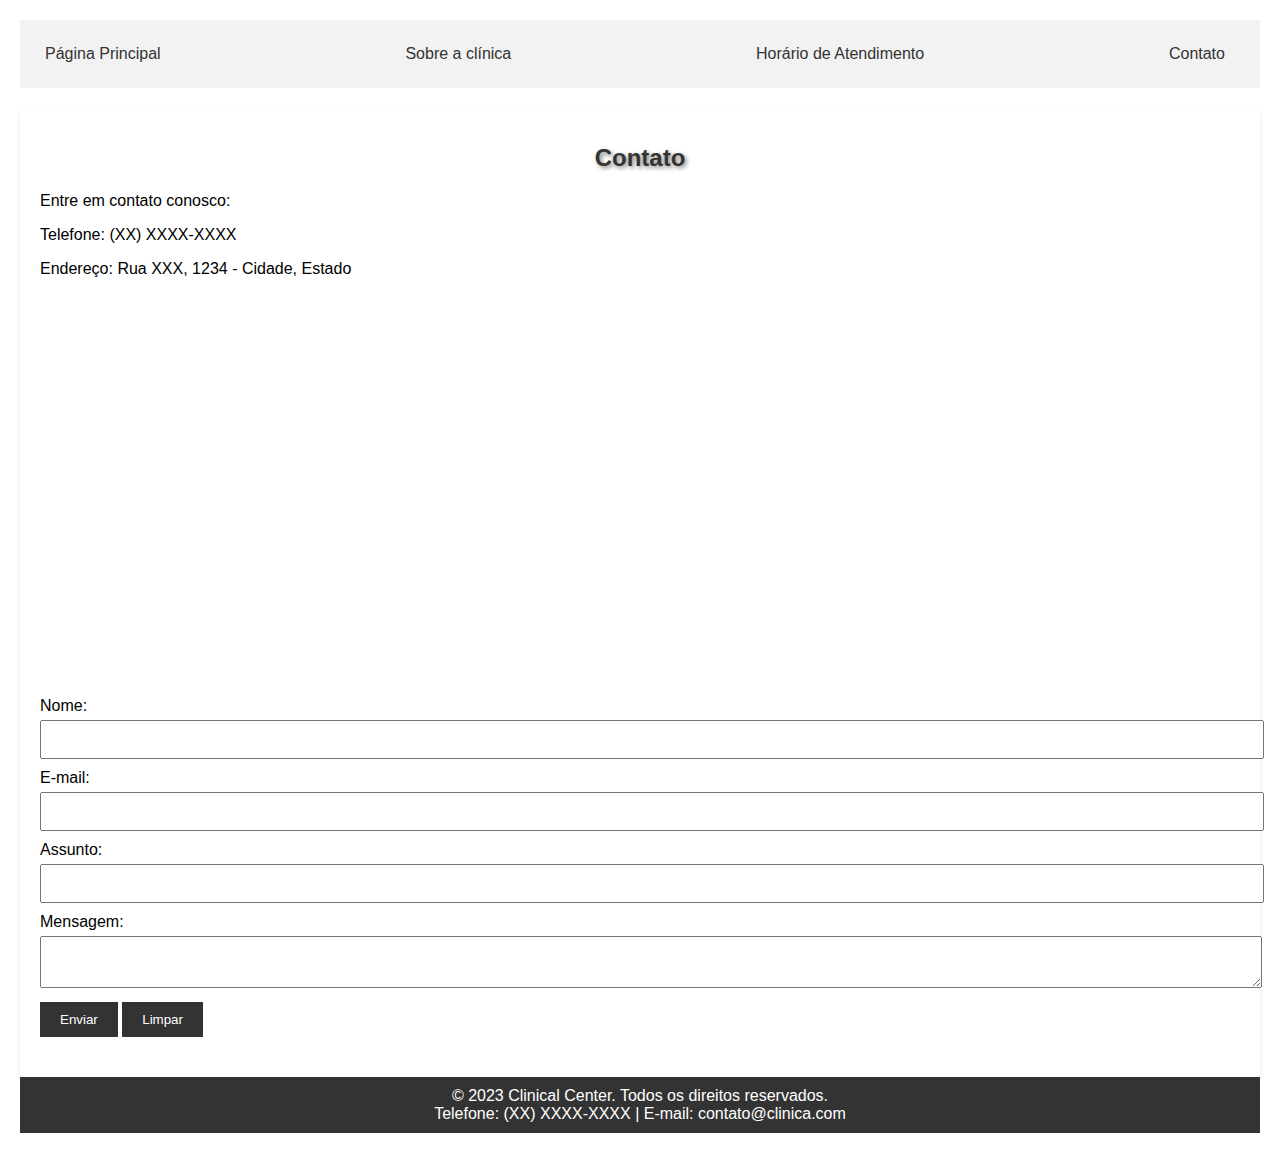
<file: contato.html>
<!DOCTYPE html>
<html lang="pt-br">
<head>
  <link rel="stylesheet" href="styles/estilo.css">
  <title>Clinical Center - Contato</title>
</head>
<body>
  <header>
    <nav>
      <a href="index.html">Página Principal</a>
      <a href="sobre.html">Sobre a clínica</a>
      <a href="horario.html">Horário de Atendimento</a>
      <a href="contato.html">Contato</a>
    </nav>
  </header>
  
  <div id="content">
    <h1>Contato</h1>
    <p>Entre em contato conosco:</p>
    <p>Telefone: (XX) XXXX-XXXX</p>
    <p>Endereço: Rua XXX, 1234 - Cidade, Estado</p>
    <iframe src="https://www.google.com/maps/embed?pb=!1m18!1m12!1m3!1dXXXXXX!2dXX.XXXXXX!3dXX.XXXXX!2m3!1f0!2f0!3f0!3m2!1i1024!2i768!4f13.1!3m3!1m2!1s0x0%3A0x0!2zMTPCsDEwJzU4LjEiTiA3N8KwNTUnMTUuOCJX!5e0!3m2!1spt-BR!2sbr!4vYYYYMMDD!5m2!1spt-BR!2sbr" frameborder="0" allowfullscreen></iframe>
    <form>
      <label for="name">Nome:</label>
      <input type="text" id="name" name="name" required>
      
      <label for="email">E-mail:</label>
      <input type="email" id="email" name="email" required>
      
      <label for="subject">Assunto:</label>
      <input type="text" id="subject" name="subject" required>
      
      <label for="message">Mensagem:</label>
      <textarea id="message" name="message" required></textarea>
      
      <button type="submit">Enviar</button>
      <button type="reset">Limpar</button>
    </form>
  </div>
  
  <footer>
    <p>© 2023 Clinical Center. Todos os direitos reservados.</p>
    <p>Telefone: (XX) XXXX-XXXX | E-mail: contato@clinica.com</p>
  </footer>
</body>
</html>
</file>
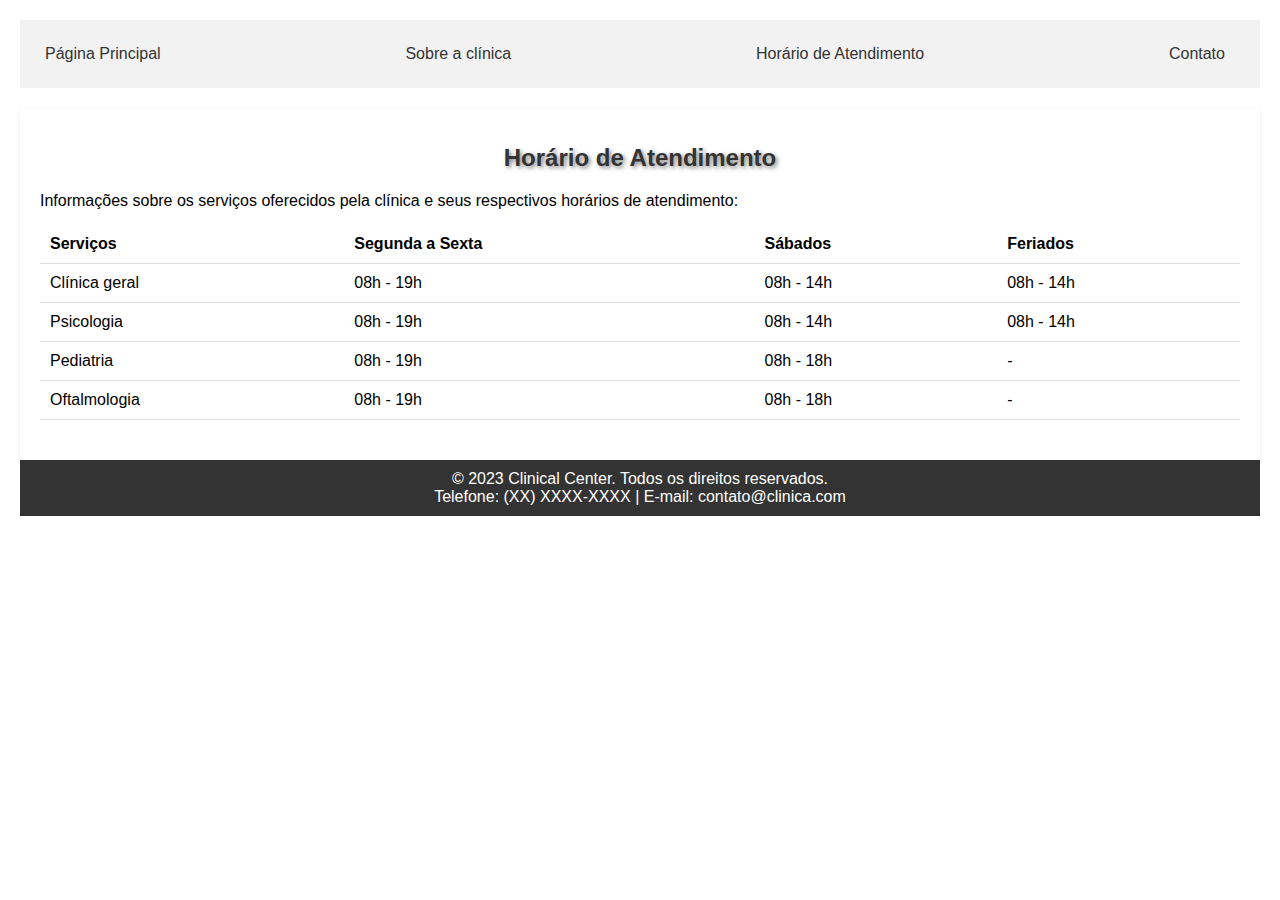
<file: horario.html>
<!DOCTYPE html>
<html lang="pt-br">
<head>
  <link rel="stylesheet" href="styles/estilo.css">
  <title>Clinical Center - Horário de Atendimento</title>
</head>
<body>
  <header>
    <nav>
      <a href="index.html">Página Principal</a>
      <a href="sobre.html">Sobre a clínica</a>
      <a href="horario.html">Horário de Atendimento</a>
      <a href="contato.html">Contato</a>
    </nav>
  </header>
  
  <div id="content">
    <h1>Horário de Atendimento</h1>
    <p>Informações sobre os serviços oferecidos pela clínica e seus respectivos horários de atendimento:</p>
    <table>
      <thead>
        <tr>
          <th>Serviços</th>
          <th>Segunda a Sexta</th>
          <th>Sábados</th>
          <th>Feriados</th>
        </tr>
      </thead>
      <tbody>
        <tr>
          <td>Clínica geral</td>
          <td>08h - 19h</td>
          <td>08h - 14h</td>
          <td>08h - 14h</td>
        </tr>
        <tr>
          <td>Psicologia</td>
          <td>08h - 19h</td>
          <td>08h - 14h</td>
          <td>08h - 14h</td>
        </tr>
        <tr>
          <td>Pediatria</td>
          <td>08h - 19h</td>
          <td>08h - 18h</td>
          <td>-</td>
        </tr>
        <tr>
          <td>Oftalmologia</td>
          <td>08h - 19h</td>
          <td>08h - 18h</td>
          <td>-</td>
        </tr>
      </tbody>
    </table>
  </div>
  
  <footer>
    <p>© 2023 Clinical Center. Todos os direitos reservados.</p>
    <p>Telefone: (XX) XXXX-XXXX | E-mail: contato@clinica.com</p>
  </footer>
</body>
</html>
</file>
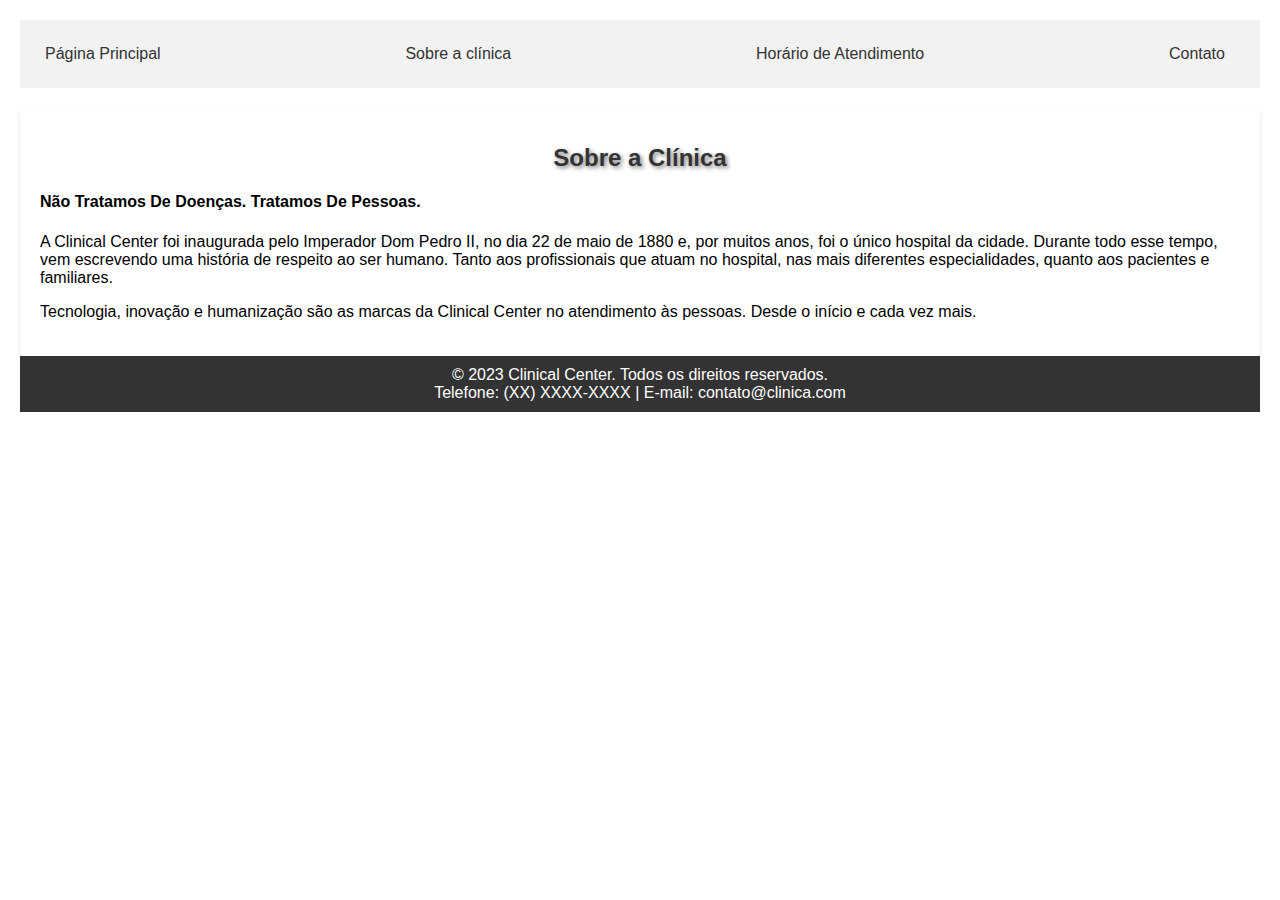
<file: sobre.html>
<!DOCTYPE html>
<html lang="pt-br">
<head>
  <link rel="stylesheet" href="styles/estilo.css">
  <title>Clinical Center - Sobre a Clínica</title>
</head>
<body>
  <header>
    <nav>
      <a href="index.html">Página Principal</a>
      <a href="sobre.html">Sobre a clínica</a>
      <a href="horario.html">Horário de Atendimento</a>
      <a href="contato.html">Contato</a>
    </nav>
  </header>
  
  <div id="content">
    <h1>Sobre a Clínica</h1>
    <h4>Não Tratamos De Doenças. Tratamos De Pessoas.</h4>
<p>A Clinical Center foi inaugurada pelo Imperador Dom Pedro II, 
  no dia 22 de maio de 1880 e, por muitos anos, foi o único hospital da cidade. Durante todo esse tempo,
   vem escrevendo uma história de respeito ao ser humano. 
   Tanto aos profissionais que atuam no hospital, 
   nas mais diferentes especialidades, quanto aos pacientes e familiares.</p>
   <p>Tecnologia, inovação e humanização são as marcas da Clinical Center no 
    atendimento às pessoas. Desde o início e cada vez mais.</p>

  </div>
  
  <footer>
    <p>© 2023 Clinical Center. Todos os direitos reservados.</p>
    <p>Telefone: (XX) XXXX-XXXX | E-mail: contato@clinica.com</p>
  </footer>
</body>
</html>
</file>
<file: styles/estilo.css>
body {
  font-family: Arial, sans-serif;
  margin: 0;
  padding: 20px;
}

header {
  background-color: #f2f2f2;
  padding: 10px;
  margin-bottom: 20px;
}

nav {
  background-color: #f2f2f2;
  padding: 10px;
  display: flex;
  justify-content: space-between;
}

nav a {
  color: #333;
  text-decoration: none;
  margin-right: 10px;
  padding: 5px;
}

nav a:hover {
  color: #fff;
  background-color: #333;
}

#content {
  background-color: #fff;
  padding: 20px;
  border-radius: 5px;
  box-shadow: 0 2px 4px rgba(0, 0, 0, 0.1);
}

#content h1 {
  font-size: 24px;
  margin-bottom: 20px;
}

#content p {
  margin-bottom: 15px;
}

#content .quote {
  background-color: #f9f9f9;
  border-left: 4px solid #333;
  padding: 10px;
  margin-bottom: 20px;
}

h1, h2 {
  text-align:center;
  font-size: 36px;
  color: #333;
  text-shadow: 2px 2px 4px rgba(0, 0, 0, 0.5);
}

.quote {
  margin-top: 20px;
  font-style: italic;
  color: #666;
}

img {
  max-width: 80%;
  border-radius: 10px;
  box-shadow: 0 0 10px rgba(0, 0, 0, 0.2);
  margin-top: 20px;
}

table {
  border-collapse: collapse;
  width: 100%;
  margin-bottom: 20px;
}

th, td {
  padding: 10px;
  text-align: left;
  border-bottom: 1px solid #ddd;
}

img {
  max-width: 100%;
  height: auto;
}

iframe {
  width: 100%;
  height: 400px;
}

form {
  margin-bottom: 20px;
}

label {
  display: block;
  margin-bottom: 5px;
}

input, textarea {
  width: 100%;
  padding: 10px;
  margin-bottom: 10px;
}

button {
  padding: 10px 20px;
  background-color: #333;
  color: #fff;
  border: none;
  cursor: pointer;
}

footer {
  background-color: #333;
  color: #fff;
  padding: 10px;
  text-align: center;
}

footer p {
  margin: 0;
}
</file>
